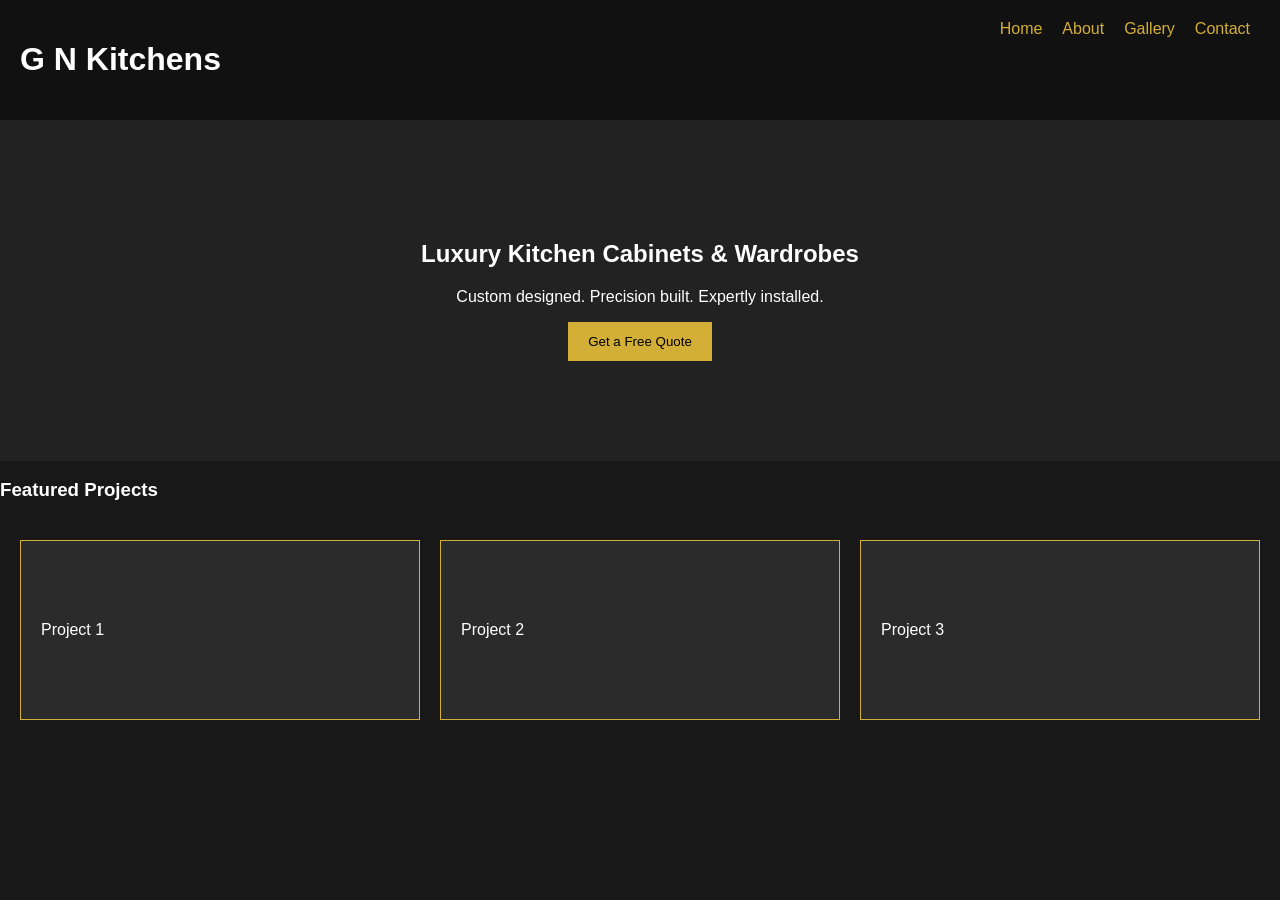
<file: index.html>
<!DOCTYPE html><html><head><meta charset="utf-8"><meta name="viewport" content="width=device-width,initial-scale=1"><title>G N Kitchens</title><link rel="stylesheet" href="css/style.css"></head><body><header><h1>G N Kitchens</h1><nav><a href="#">Home</a><a href="#">About</a><a href="#">Gallery</a><a href="#">Contact</a></nav></header><section class='hero'><h2>Luxury Kitchen Cabinets & Wardrobes</h2><p>Custom designed. Precision built. Expertly installed.</p><button>Get a Free Quote</button></section><section><h3>Featured Projects</h3><div class='grid'><div>Project 1</div><div>Project 2</div><div>Project 3</div></div></section><script src="js/main.js"></script></body></html>
</file>
<file: css/style.css>
body{margin:0;font-family:Arial;background:#181818;color:#fff}header{display:flex;justify-content:space-between;padding:20px;background:#111}nav a{color:#d4af37;margin:0 10px;text-decoration:none}.hero{padding:100px 20px;text-align:center;background:#222}.grid{display:grid;grid-template-columns:repeat(auto-fit,minmax(200px,1fr));gap:20px;padding:20px}.grid div{background:#2b2b2b;padding:80px 20px;border:1px solid #d4af37}button{background:#d4af37;border:0;padding:12px 20px}
</file>
